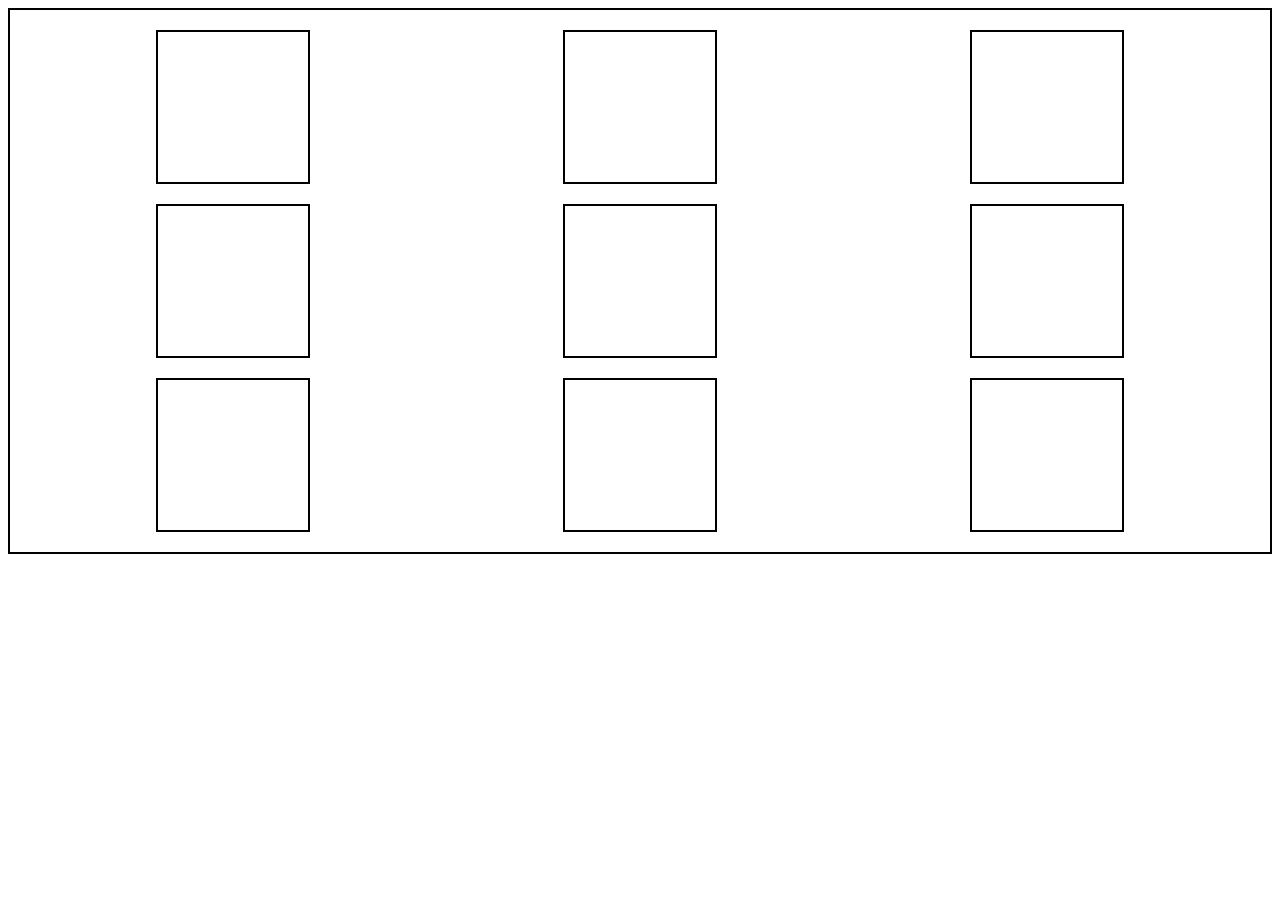
<file: div.practice/div.html>
<!DOCTYPE html>
<html lang="en">
<head>
    <meta charset="UTF-8">
    <meta name="viewport" content="width=device-width, initial-scale=1.0">
    <title>Document</title>
</head>
<link rel="stylesheet" href="div.css">
<body>
    <div class="main">
        <div class="row1">
        <div class="first">

        </div>
        <div class="second">

        </div>
        <div class="third">

        </div>
    </div>
    <div class="row2">
        <div class="th4"></div>
        <div class="th5"></div>
        <div class="th6"></div>
    </div>
        <div class="row3">
            <div class="th7"></div>
            <div class="th8"></div>
            <div class="th9"></div>
    </div>
    
</body>
</html>
</file>
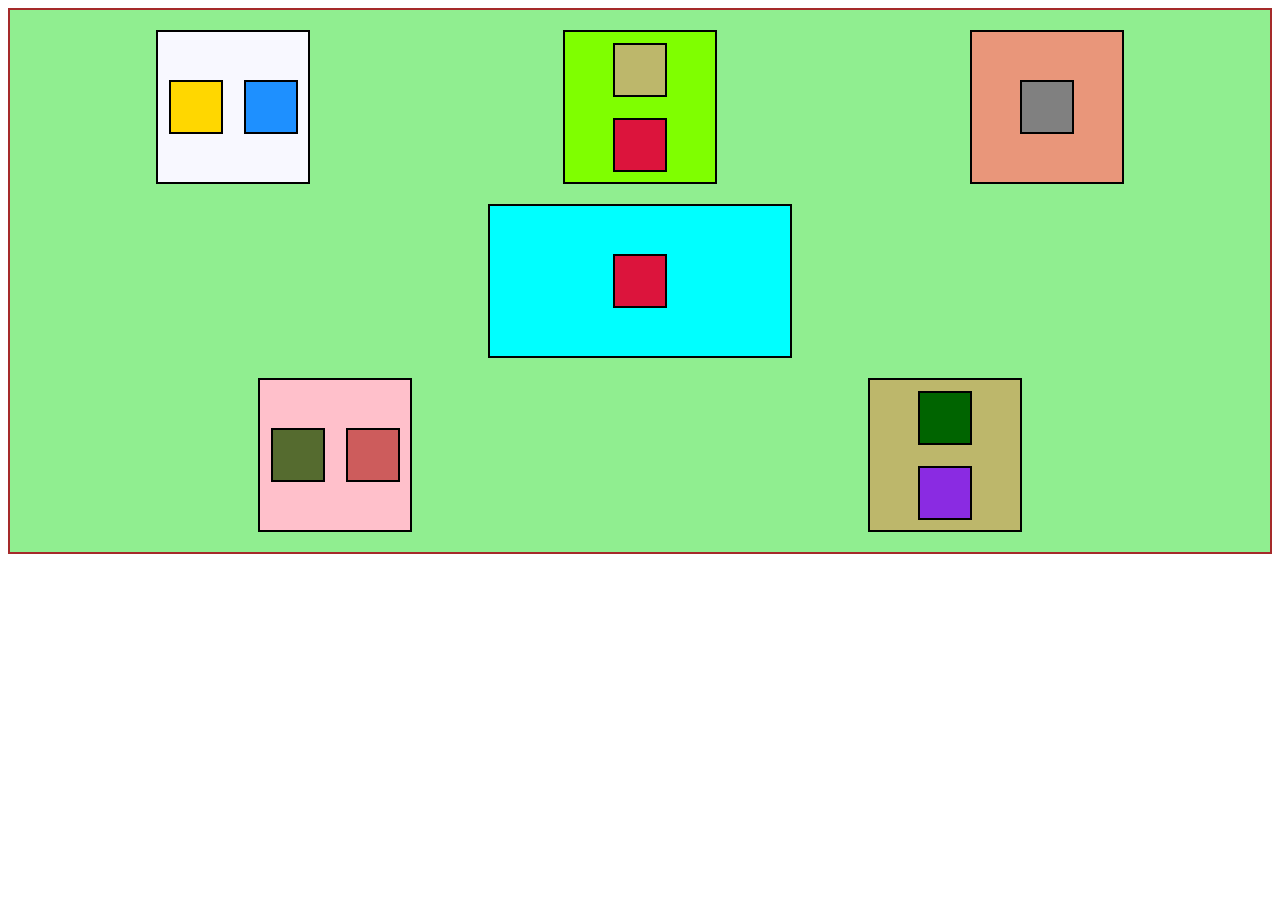
<file: div.practice/div1.html>
<!DOCTYPE html>
<html lang="en">
<head>
    <meta charset="UTF-8">
    <meta name="viewport" content="width=device-width, initial-scale=1.0">
    <title>Document</title>
</head>
<link rel="stylesheet" href="div1.css">
<body>
    <div class="main">
        <div class="row1">
            <div class="n1">
                <div class="b1"></div>
                <div class="b2"></div>
            </div>
            <div class="n2">
                <div class="b3"></div>
                <div class="b4"></div>
            </div>
            <div class="n3">
                <div class="b5"></div>
            </div>
        </div>
        <div class="row2">
            <div class="n4">
                <div class="b6"></div>
            </div>
        </div>
        <div class="row3">
            <div class="n5">
                <div class="b7"></div>
                <div class="b8"></div>
            </div>
            <div class="n6">
                <div class="b9"></div>
                <div class="b10"></div>
            </div>
        </div>
    </div>
</body>
</html>
</file>
<file: div.practice/div.css>
.first{
    border: 2px solid black;
    height: 150px;
    width: 150px;
}
.second{
    border: 2px solid black;
    height: 150px;
    width: 150px;
}
.third{
    border: 2px solid black;
    height: 150px;
    width: 150px;
}

.row1{
   display: flex;
   flex-direction: row;
   justify-content: space-around;
}
.th4{
    border: 2px solid black;
    height: 150px;
    width: 150px;
}
.th5{
    border: 2px solid black;
    height: 150px;
    width: 150px;
}
.th6{
    border: 2px solid black;
    height: 150px;
    width: 150px;

}
.row2{
    display: flex;
    flex-direction: row;
    justify-content: space-around;
    margin-top: 20px;
 }
 .th7{
    border: 2px solid black;
    height: 150px;
    width: 150px;
 }
 .th8{
    border: 2px solid black;
    height: 150px;
    width: 150px;
 }
 .th9{
    border: 2px solid black;
    height: 150px;
    width: 150px;
 }
 .row3{
    display: flex;
    flex-direction: row;
    justify-content: space-around;
    margin-top: 20px;
 }
 .main{
    border: 2px solid black;
    padding: 20px;
 }
</file>
<file: div.practice/div1.css>
.n1{
    border: 2px solid black;
    height: 150px;
    width: 150px;
    display: flex;
    flex-direction: row;
    justify-content: space-around;
    align-items: center;
    background-color: ghostwhite;
}
.b1{
    border: 2px solid black;
    height: 50px;
    width: 50px;
    background-color: gold;
    
}
.b2{
    border: 2px solid black;
    height: 50px;
    width: 50px;
   background-color: dodgerblue;
}
.n2{
    border: 2px solid black;
    height: 150px;
    width: 150px;
    display: flex;
    flex-direction: column;
    justify-content: space-around;
   align-items: center;
   background-color: chartreuse;
}
.n3{
    border: 2px solid black;
    height: 150px;
    width: 150px;
    display: flex;
   justify-content: center;
    align-items: center;
    background-color: darksalmon;
}
.b3{
    border: 2px solid black;
    height: 50px;
    width: 50px;
    background-color: darkkhaki;
}
.b4{
    border: 2px solid black;
    height: 50px;
    width: 50px;
    background-color: crimson;
}
.b5{
    border: 2px solid black;
    height: 50px;
    width: 50px;
    background-color: grey;
}
.row1{
    display: flex;
    flex-direction: row;
    justify-content: space-around;
}
.n4{
    border: 2px solid black;
    height: 150px;
    width: 300px;
    display: flex;
   justify-content: center;
    align-items: center;
    background-color: cyan;
}
.row2{
    display: flex;
    flex-direction: row;
    justify-content: space-around;
    margin-top: 20px;
}
.b6{
    border: 2px solid black;
    height: 50px;
    width: 50px;
    background-color: crimson;
}
.n5{
    border: 2px solid black;
    height: 150px;
    width: 150px;
    display: flex;
   justify-content: space-around;
    align-items: center;
    background-color: pink;
}
.b7{
    border: 2px solid black;
    height: 50px;
    width: 50px;
    background-color: darkolivegreen;
}
.b8{
    border: 2px solid black;
    height: 50px;
    width: 50px;
    background-color: indianred;
}
.row3{
    display: flex;
    flex-direction: row;
    justify-content: space-around;
    margin-top: 20px;
}
.n6{
    border: 2px solid black;
    height: 150px;
    width: 150px;
    display: flex;
    flex-direction: column;
   justify-content: space-around;
    align-items: center;
    background-color: darkkhaki;
}
.b9{
    border: 2px solid black;
    height: 50px;
    width: 50px;
    background-color: darkgreen;
}
.b10{
    border: 2px solid black;
    height: 50px;
    width: 50px;
    background-color: blueviolet;
}
.main{
    border: 2px solid brown;
    padding: 20px;
    background-color: lightgreen;
}
</file>
